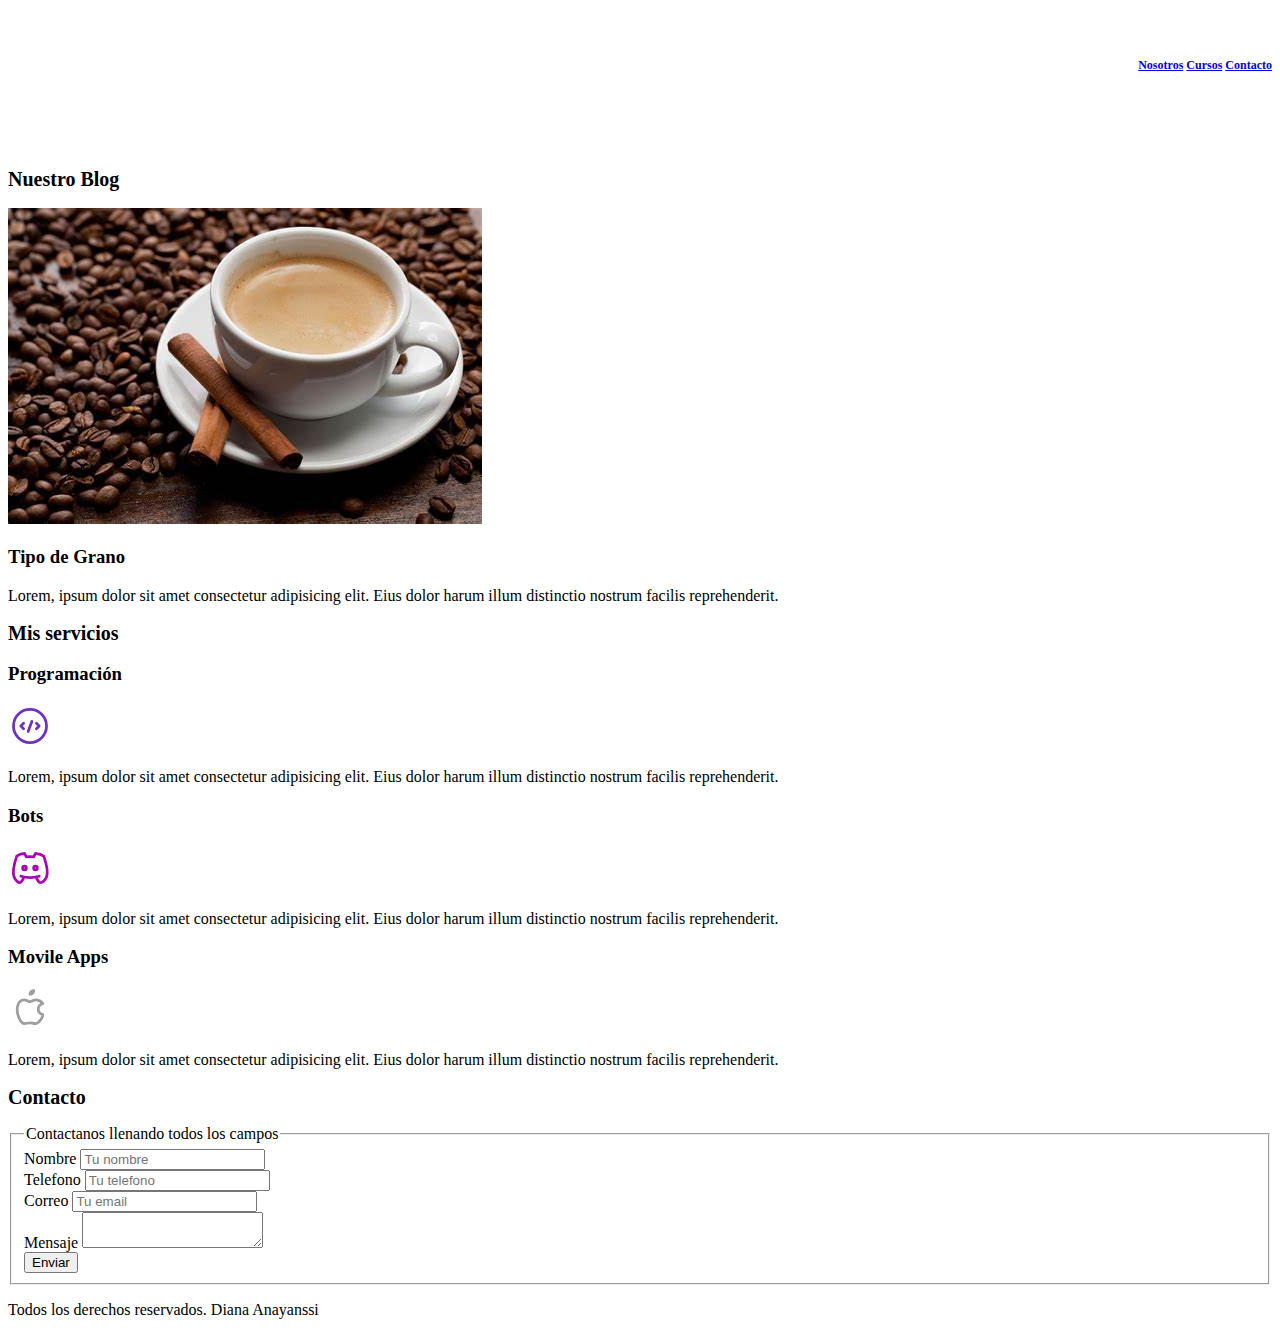
<file: Pactica1 Diseñar la estructura de una cafetería/index.html>
<!DOCTYPE html>
<html lang="en">
<head>
    <meta charset="UTF-8">
    <meta http-equiv="X-UA-Compatible" content="IE=edge">
    <meta name="viewport" content="width=device-width, initial-scale=1.0">
    <title>Diseñador BlogDeCafé</title>
    <link rel="preload" href="css/styles.css" as="styles">
    <link rel="stylesheet" href="css/styles.css">

</head>
 <body>
    <header>

        <h1 class="titulo">BlogDecafé
            <span> 
                <nav>
                <a href="nosotros.html">Nosotros</a>
                <a href="nosotros.html">Cursos</a>
                <a href="nosotros.html">Contacto</a>       
            </nav>
            <h2> Blog de Café con cosejos y cursos</h2>
            <h3> Aprende los mejores trucos de café</h3>
            
        </span>
        
        </h1>

    </header>

    <section>
        
        <h2 class="titulo">Nuestro Blog </h2>
        <img src="img/OIP.jpg" alt="">
        <h3>Tipo de Grano</h3>
        <p>Lorem, ipsum dolor sit amet consectetur adipisicing elit. 
            Eius dolor harum illum distinctio nostrum facilis reprehenderit.</p>
        
    </section>

    <main>

        <h2>Mis servicios</h2>

        <section>

            <h3>Programación</h3>
            <p>
                <svg xmlns="http://www.w3.org/2000/svg" class="icon icon-tabler icon-tabler-code-circle-2" width="44" height="44" viewBox="0 0 24 24" stroke-width="1.5" stroke="#6f32be" fill="none" stroke-linecap="round" stroke-linejoin="round">
                    <path stroke="none" d="M0 0h24v24H0z" fill="none"/>
                    <path d="M8.5 13.5l-1.5 -1.5l1.5 -1.5" />
                    <path d="M15.5 10.5l1.5 1.5l-1.5 1.5" />
                    <path d="M12 12m-9 0a9 9 0 1 0 18 0a9 9 0 1 0 -18 0" />
                    <path d="M13 9.5l-2 5.5" />
                  </svg>
            </p>
            <p>Lorem, ipsum dolor sit amet consectetur adipisicing elit. 
                Eius dolor harum illum distinctio nostrum facilis reprehenderit.</p>    
        
        </section>

        <section>

            <h3>Bots</h3>
            <p>
                <svg xmlns="http://www.w3.org/2000/svg" class="icon icon-tabler icon-tabler-brand-discord" width="44" height="44" viewBox="0 0 24 24" stroke-width="1.5" stroke="#a905b6" fill="none" stroke-linecap="round" stroke-linejoin="round">
                    <path stroke="none" d="M0 0h24v24H0z" fill="none"/>
                    <path d="M8 12a1 1 0 1 0 2 0a1 1 0 0 0 -2 0" />
                    <path d="M14 12a1 1 0 1 0 2 0a1 1 0 0 0 -2 0" />
                    <path d="M8.5 17c0 1 -1.356 3 -1.832 3c-1.429 0 -2.698 -1.667 -3.333 -3c-.635 -1.667 -.476 -5.833 1.428 -11.5c1.388 -1.015 2.782 -1.34 4.237 -1.5l.975 1.923a11.913 11.913 0 0 1 4.053 0l.972 -1.923c1.5 .16 3.043 .485 4.5 1.5c2 5.667 2.167 9.833 1.5 11.5c-.667 1.333 -2 3 -3.5 3c-.5 0 -2 -2 -2 -3" />
                    <path d="M7 16.5c3.5 1 6.5 1 10 0" />
                  </svg>
            </p>
            <p>Lorem, ipsum dolor sit amet consectetur adipisicing elit. 
                Eius dolor harum illum distinctio nostrum facilis reprehenderit.</p>
        
        </section>
            
        <section>

            <h3>Movile Apps</h3>
            <p>
                <svg xmlns="http://www.w3.org/2000/svg" class="icon icon-tabler icon-tabler-brand-apple" width="44" height="44" viewBox="0 0 24 24" stroke-width="1.5" stroke="#9e9e9e" fill="none" stroke-linecap="round" stroke-linejoin="round">
                    <path stroke="none" d="M0 0h24v24H0z" fill="none"/>
                    <path d="M9 7c-3 0 -4 3 -4 5.5c0 3 2 7.5 4 7.5c1.088 -.046 1.679 -.5 3 -.5c1.312 0 1.5 .5 3 .5s4 -3 4 -5c-.028 -.01 -2.472 -.403 -2.5 -3c-.019 -2.17 2.416 -2.954 2.5 -3c-1.023 -1.492 -2.951 -1.963 -3.5 -2c-1.433 -.111 -2.83 1 -3.5 1c-.68 0 -1.9 -1 -3 -1z" />
                    <path d="M12 4a2 2 0 0 0 2 -2a2 2 0 0 0 -2 2" />
                  </svg>
            </p>
            <p>Lorem, ipsum dolor sit amet consectetur adipisicing elit. 
                Eius dolor harum illum distinctio nostrum facilis reprehenderit.</p>

        </section>

    </main>
    
    <section>
        <h2>Contacto</h2>

        <form>
            <fieldset>
                <legend>Contactanos llenando todos los campos</legend>

                <div>
                    <label>Nombre</label>
                    <input type="text" placeholder="Tu nombre">    
                </div>
               
                <div>
                    <label>Telefono</label>
                    <input type="text" placeholder="Tu telefono">
                </div>
                
                <div>
                    <label>Correo</label>
                    <input type="email" placeholder="Tu email">
                </div>
                
                <div>
                    <label>Mensaje</label>
                    <textarea></textarea>
                </div>
                
                <div>
                    <button type="submit" value="Enviar">Enviar</button>
                </div>
                
            </fieldset>
        </form>
    </section>


    <footer>
        <p>Todos los derechos reservados. Diana Anayanssi</p>
    </footer>
    
</body>
</html>
</file>
<file: Pactica1 Diseñar la estructura de una cafetería/css/styles.css>
html
{
    font-size: 62.5%;
}

body{
    font-size: 16px; /*1rem = 10px*/
}


#titulo{
    
    text-align: center;
    font-size: 3.8rem;
    
    /*width: 20rem;*/
}

h1{
    color: white;
    background-image: url(https://tse1.mm.bing.net/th/id/OIP.gnBcO4nzMxiSahqMoZG8TQHaE7?pid=ImgDet&rs=1);
}

nav{
    text-align:right;
    color: whitesmoke;
}
span {
    text-align:center;
    font-size: 12px;
    
}

h2{
        font-size: 2rem;
}
</file>
